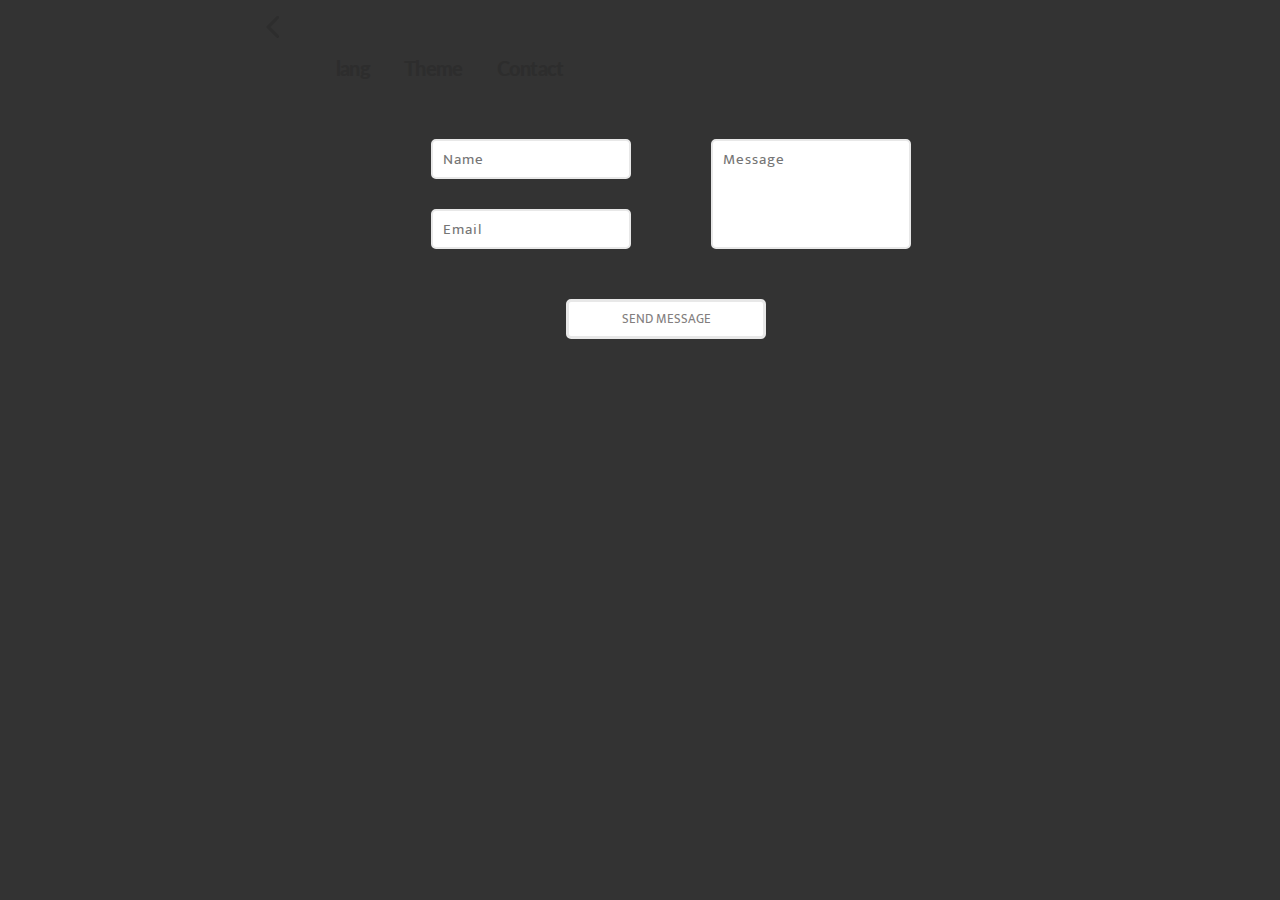
<file: contact.html>
<!DOCTYPE html>
<html lang="en">
  <head>
    <meta charset="UTF-8" />
    <meta http-equiv="X-UA-Compatible" content="IE=edge" />
    <meta name="viewport" content="width=device-width, initial-scale=1.0" />
    <title>Document</title>
    <link rel="stylesheet" href="./styles/settings.css" />
    <link rel="stylesheet" href="./styles/index.css" />
  </head>
  <body>
    <div class="container">
      <a href="./profile.html" style="margin-top: 35px">
        <img
          src="./images/icons/arrow_left_normal.svg"
          style="margin-top: 15px"
        />
      </a>

      <section>
        <div class="settings-item">
          <nav>
            <ul class="topmenu">
              <li>
                <a href="" class="down">lang</a>
                <ul class="submenu">
                  <li><a class="subm-i-1" href="">Eng</a></li>
                  <li><a href="">Ru</a></li>
                  <li><a href="">Ukr</a></li>
                </ul>
              </li>
              <li>
                <a href="" class="down">Theme</a>
                <ul class="submenu">
                  <li><a class="subm-i-1" href="">light</a></li>
                  <li><a href="">dark</a></li>
                  <li><a href="">dark-blue</a></li>
                </ul>
              </li>
              <!-- <li><a href="./security.html">Security</a></li> -->
              <li><a href="">Contact</a></li>
            </ul>
          </nav>
        </div>
      </section>

      <section class="">
        <div style="display: flex; margin-left: 85px">
          <div style="display: flex; flex-direction: column">
            <input
              type="text"
              class="first-constact-input"
              placeholder="Name"
            />
            <input
              type="email"
              class="second-constact-input"
              placeholder="Email"
            />
          </div>
          <input
            type="text"
            class="third-constact-input"
            placeholder="Message"
          />
        </div>

        <input
          type="submit"
          class="fourth-contact-input"
          value="send message"
        />
        <!-- <input class="i-3" type="submit" value="send message"> -->
      </section>
<!-- wgeeeeeeeeeeeeeeeeeeeeeeeeeeeeeeeeeeeeeeeeeeeeeeeeeeeeeeeeeeg -->
    </div>
  </body>
</html>
</file>
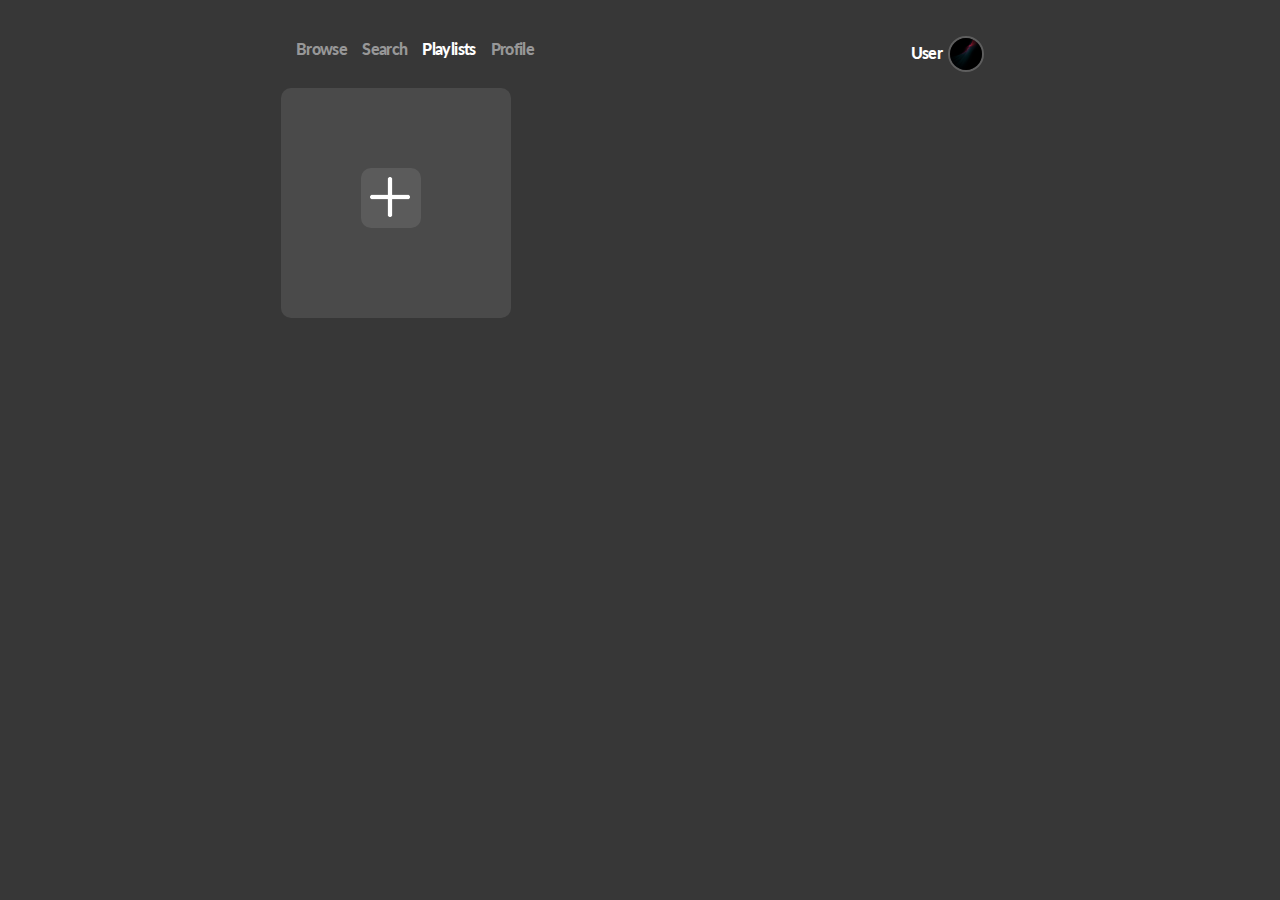
<file: playlists.html>
<!DOCTYPE html>
<html lang="en">
  <head>
    <meta charset="UTF-8" />
    <meta http-equiv="X-UA-Compatible" content="IE=edge" />
    <meta name="viewport" content="width=device-width, initial-scale=1.0" />
    <title>Audio Catalog</title>

    <link rel="preconnect" href="https://fonts.gstatic.com" />
    <link
      href="https://fonts.googleapis.com/css2?family=Lato:wght@700;900&display=swap"
      rel="stylesheet"
    />

    <link rel="stylesheet" href="styles/normalize.css" />
    <link rel="stylesheet" href="styles/index.css" />
    <link rel="stylesheet" href="./styles/browse.css">
    <link rel="stylesheet" href="./styles/profile-dark.css">
    <link rel="stylesheet" href="styles/navbar-dark.css" />  
    <link rel="stylesheet" href="./styles/playlists-dark.css">
  </head>
  <body>
    <div class="container">
      <div class="dimmer"></div>
      <nav class="navigation">

        <button type="button" class="nav__toggler" id="navToggler">
          <img src="images/icons/nav_menu_white.png" alt="Open nav menu" class="button-menu-img" />
        </button>

        <ul class="menu">
          <li class="menu-item" >
            <a href="./index.html" class="menu-item_link">Browse</a>
          </li>
          <li class="menu-item">
            <a href="./Search.html" class="menu-item_link">Search</a>
          </li>
          <!-- <li class="menu-item">
            <a href="#" class="menu-item_link">Library</a>
          </li> -->
          <li class="menu-item">
            <a href="./playlists.html" class="menu-item_link-1">Playlists</a>
          </li>
          <li class="menu-item">
            <a href="./profile.html" class="menu-item_link">Profile</a>
          </li>
           

          <div id="logo-box"></div>
        </ul>
      </nav>

    
<main class="main">
<div class="block-section">
  


    <div class="add-block">
         <div class="add-button">
              <img src="./images/icons/plus-white.png" class="white-plus" alt="">
         </div>

         <div class="creating-part">
                 <button class="back-button">
                     <img src="./images/icons/arrow_left_disabled.svg" alt="">
                 </button>
                 <input type="text" class="playlist-name-block" placeholder="Name">
                 <!-- <input type="file" class="playlist-img-block"> -->
                 <button class="create-block-button">
                    Create playlist
                </button>
         </div>
    </div>

    <div class="playlist-content">
        <button class="playlist-content-back-button">
            <img src="./images/icons/arrow_left_disabled.svg" style="height: 15px;" alt="">
        </button>

        <div class="playlist-content-markup">
            <p class="playlist-content-markup-text">#</p>
             <p class="playlist-content-markup-text">TITLE</p>
             <p class="playlist-content-markup-text" style="margin-left: 450px;">ALBUM</p>
             <p class="playlist-content-markup-text" style="margin-left: 100px;">TIME</p>
        </div>
  <div class="playlist-content-markup-song-box">
    <div class="playlist-content-markup-song">
        <div class="new_playlists_block_bg"></div>
        <p class="playlist-content-markup-song-number">1</p>
<img src="./images/rock-block.jpg" class="playlist-content-markup-song-img" alt="">
<p class="playlist-content-markup-song-name">Name</p>
<p class="playlist-content-markup-song-playes-times">ROCK</p>
<p class="playlist-content-markup-song-time">3 : 43</p>
    </div>

    <div class="playlist-content-markup-song">
        <div class="new_playlists_block_bg"></div>
        <p class="playlist-content-markup-song-number">2</p>
<img src="./images/dark.jpg" class="playlist-content-markup-song-img" alt="">
<p class="playlist-content-markup-song-name">Name</p>
<p class="playlist-content-markup-song-playes-times">JAZZ </p>
<p class="playlist-content-markup-song-time">5 : 27</p>
    </div>
  </div>
    </div>
</div>
</main>

    <script src="scripts/index.js"></script>
    <script src="scripts/navbar.js"></script>
    <script src="./scripts/lang&theme.js"></script>
    <script src="./scripts/playlists.js"></script>
    <!-- <script src="./scripts/profile.js"></script> -->
  </body>
</html>
</file>
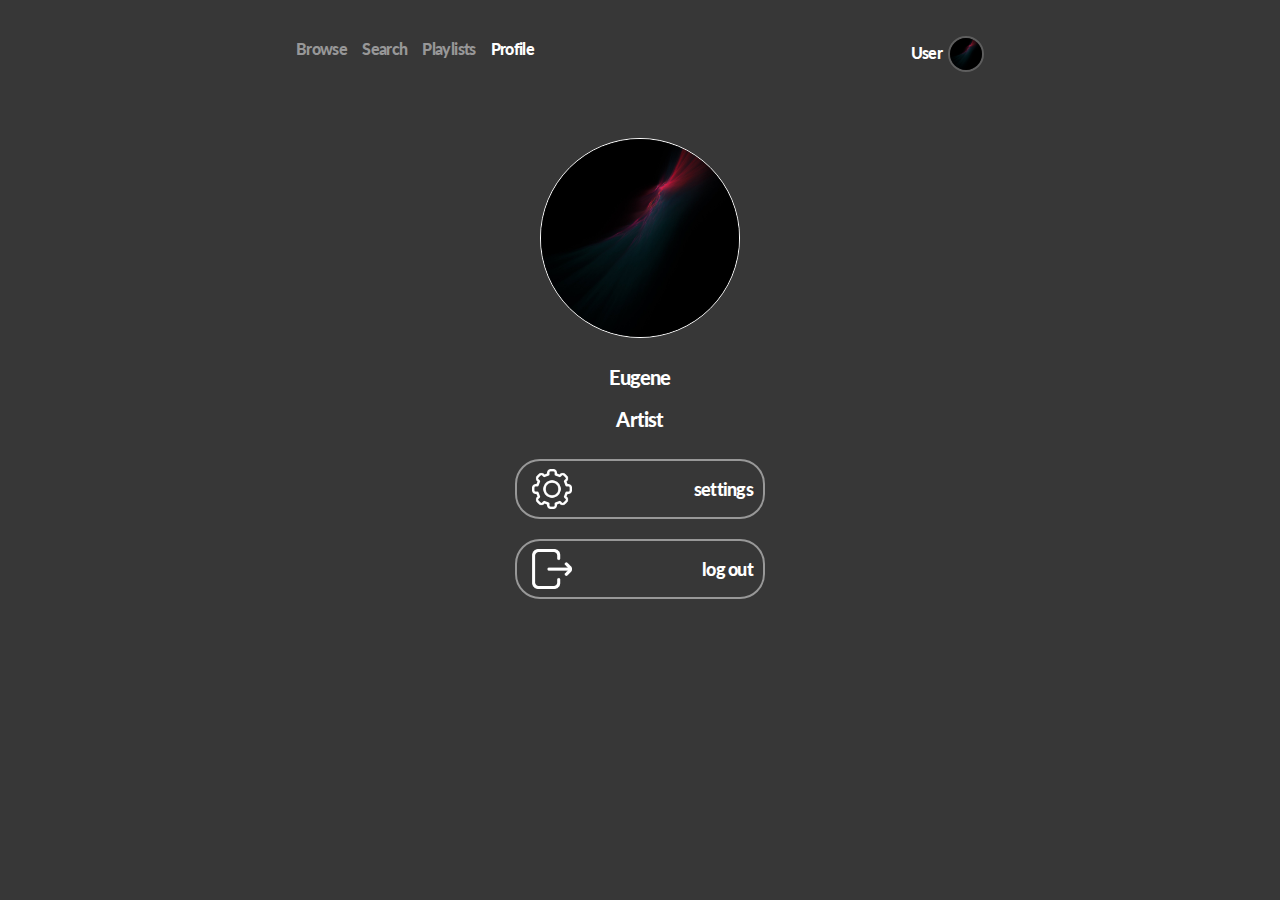
<file: profile.html>
<!DOCTYPE html>
<html lang="en">
  <head>
    <meta charset="UTF-8" />
    <meta http-equiv="X-UA-Compatible" content="IE=edge" />
    <meta name="viewport" content="width=device-width, initial-scale=1.0" />
    <title>Audio Catalog</title>

    <link rel="preconnect" href="https://fonts.gstatic.com" />
    <link
      href="https://fonts.googleapis.com/css2?family=Lato:wght@700;900&display=swap"
      rel="stylesheet"
    />

    <link rel="stylesheet" href="styles/normalize.css" />
    <link rel="stylesheet" href="styles/index.css" />
    <link rel="stylesheet" href="./styles/browse.css">
    <link rel="stylesheet" href="./styles/profile-dark.css">
    <link rel="stylesheet" href="styles/navbar-dark.css" />  
  </head>
  <body>
    <div class="container">
      <div class="dimmer"></div>
      <nav class="navigation">

        <button type="button" class="nav__toggler" id="navToggler">
          <img src="images/icons/nav_menu_white.png" alt="Open nav menu" class="button-menu-img" />
        </button>

        <ul class="menu">
          <li class="menu-item" >
            <a href="./index.html" class="menu-item_link">Browse</a>
          </li>
          <li class="menu-item">
            <a href="./Search.html" class="menu-item_link">Search</a>
          </li>
          <!-- <li class="menu-item">
            <a href="#" class="menu-item_link">Library</a>
          </li> -->
          <li class="menu-item">
            <a href="./playlists.html" class="menu-item_link">Playlists</a>
          </li>
          <li class="menu-item">
            <a href="./profile.html" class="menu-item_link-1">Profile</a>
          </li>
           

          <div id="logo-box"></div>
        </ul>
      </nav>

      <section id="user-data">
          <img src="./images/dark.jpg" alt="" class="user_img_p">

          <h5 class="user-name_p">Eugene</h5>

          <h5 class="user-status_p">Artist</h5>


          <a href="./settings.html" class="settings-box" style="display: flex;margin-top: 20px; text-decoration: none; width: 250px; height: 60px; margin-left: auto; margin-right: auto; align-items: center;
               border: 2px solid #989898; border-radius: 25px;"> 
            <img src="./images/icons/settings_white.png" alt="" width="40px" height="40px" style="margin-left: 15px
            ;">
            <h5 class="settings-text-of-box">settings</h5>
          </a>
          <!-- <a href="#" class="settings-box" style="display: flex;margin-top: 20px; text-decoration: none; width: 250px; height: 50px; margin-left: auto; margin-right: auto; align-items: center;
          border: 2px solid #E6EFFB; border-radius: 25px;"> 
           <img src="./images/icons/settings.png" alt="" width="40px" height="40px" style="margin-left: 10px
           ;">
           <h5 style="
   margin: auto 10px auto auto;
   font-family: Lato;
   font-style: normal;
   font-weight: 900;
   font-size: 18px;
   /* line-height: 50px; */
   letter-spacing: -0.04em;
   /* margin-right: 6px; */
   color: #2D2D2D;
   margin-bottom: 10px;">settings</h5>
         </a> -->
         <a href="#" class="settings-box" style="display: flex;margin-top: 20px; text-decoration: none; width: 250px; height: 60px; margin-left: auto; margin-right: auto; align-items: center;
         border: 2px solid #989898; border-radius: 25px;"> 
          <img src="./images/icons/exit_white.png" alt="" width="40px" height="40px" style="margin-left: 15px
          ;">
          <h5 class="settings-text-of-box">log         out</h5>
        </a>
          </section>
      </section>
</div>
    <script src="scripts/index.js"></script>
    <script src="scripts/navbar.js"></script>
    <script src="./scripts/lang&theme.js"></script>
    <!-- <script src="./scripts/profile.js"></script> -->
  </body>
</html>
</file>
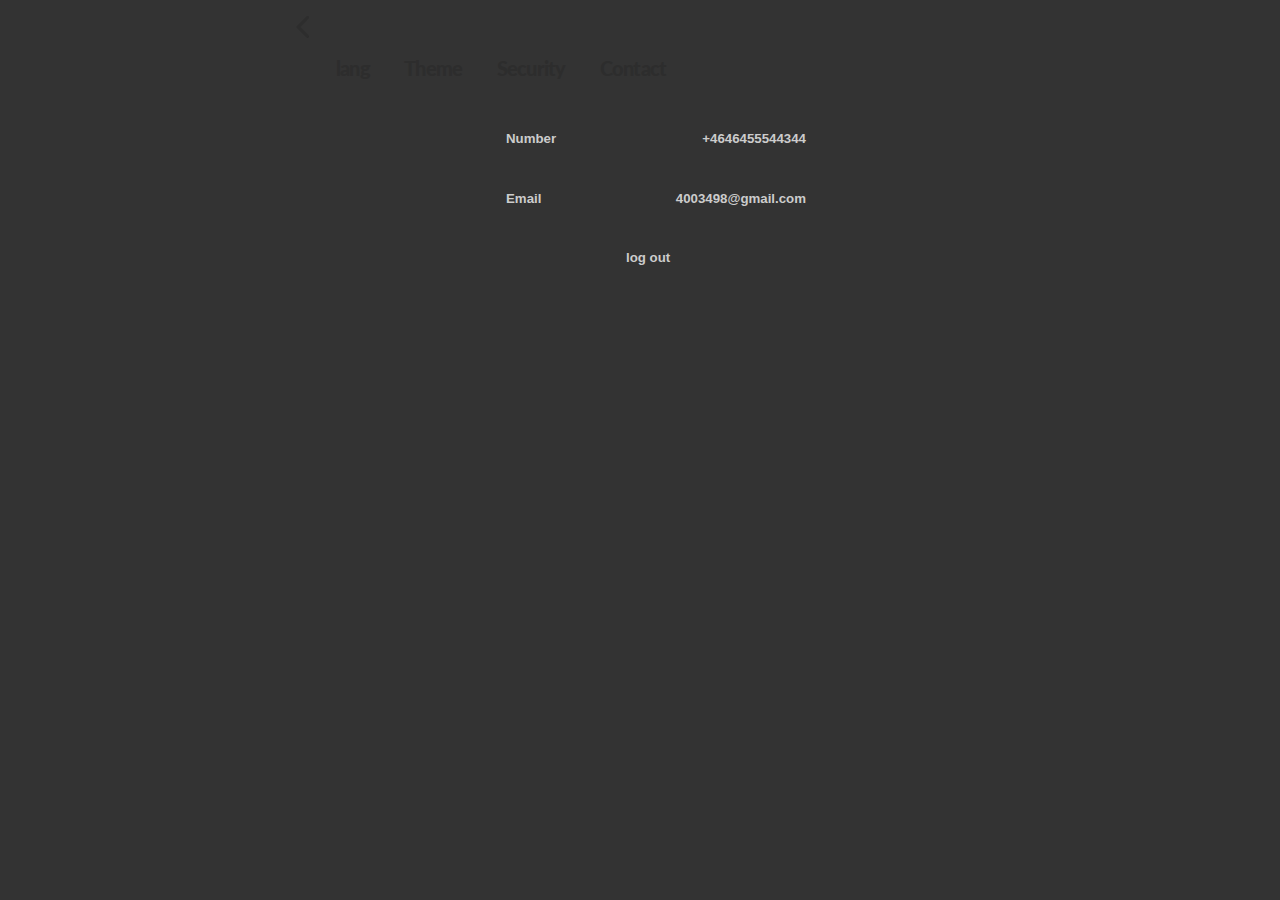
<file: security.html>
<!DOCTYPE html>
<html lang="en">
<head>
    <meta charset="UTF-8">
    <meta http-equiv="X-UA-Compatible" content="IE=edge">
    <meta name="viewport" content="width=device-width, initial-scale=1.0">
    <title>Document</title>
    <link rel="stylesheet" href="./styles/settings.css">
    <link rel="stylesheet" href="./styles/index.css">
</head>
<body>
    <div class="container">
         <a href="./profile.html" style="margin-top: 35px;">
         <img src="./images/icons/arrow_left_normal.svg" style="margin-top: 15px
         ; margin-left: 30px;"  >
        </a>

        <section>
          <div class="settings-item">
            <nav>
                <ul class="topmenu">
                  <li><a href="" class="down">lang</a>
                    <ul class="submenu">
                      <li><a class="subm-i-1" href="">Eng</a></li>
                      <li><a href="">Ru</a></li>
                      <li><a href="">Ukr</a></li>
                    </ul>
                  </li>
                  <li><a href="" class="down">Theme</a>
                    <ul class="submenu">
                      <li><a class="subm-i-1" href="">light</a></li>
                      <li><a href="">dark</a></li>
                      <li><a href="">dark-blue</a></li>
                    </ul>
                  </li>
                  <li><a href="./security.html">Security</a></li>
                  <li><a href="./contact.html">Contact</a></li>
                </ul>
              </nav>
          </div>
        </section>

        <section>
           <div style="margin-left:200px;">
            <ul>
                <li class="" style="list-style: none; display: flex; max-width: 300px;">
                    <h5>Number</h5>
                    <h5 style="margin-left: auto;">+4646455544344</h5>
                </li>
                <li class="" style="list-style: none; display: flex; max-width: 300px;">
                    <h5>Email</h5>
                    <h5 style="margin-left: auto;">4003498@gmail.com</h5>
                </li>
                <li id="last-sec-item" style="list-style: none; display: flex; max-width: 300px; margin-left: 120px;">
                    <h5 class="last-sec-item-text">log out</h5>
                    <h5 style="margin-left: auto;">
                </li>
            </ul>
           </div>
        </section>
    </div>
</body>
</html>
</file>
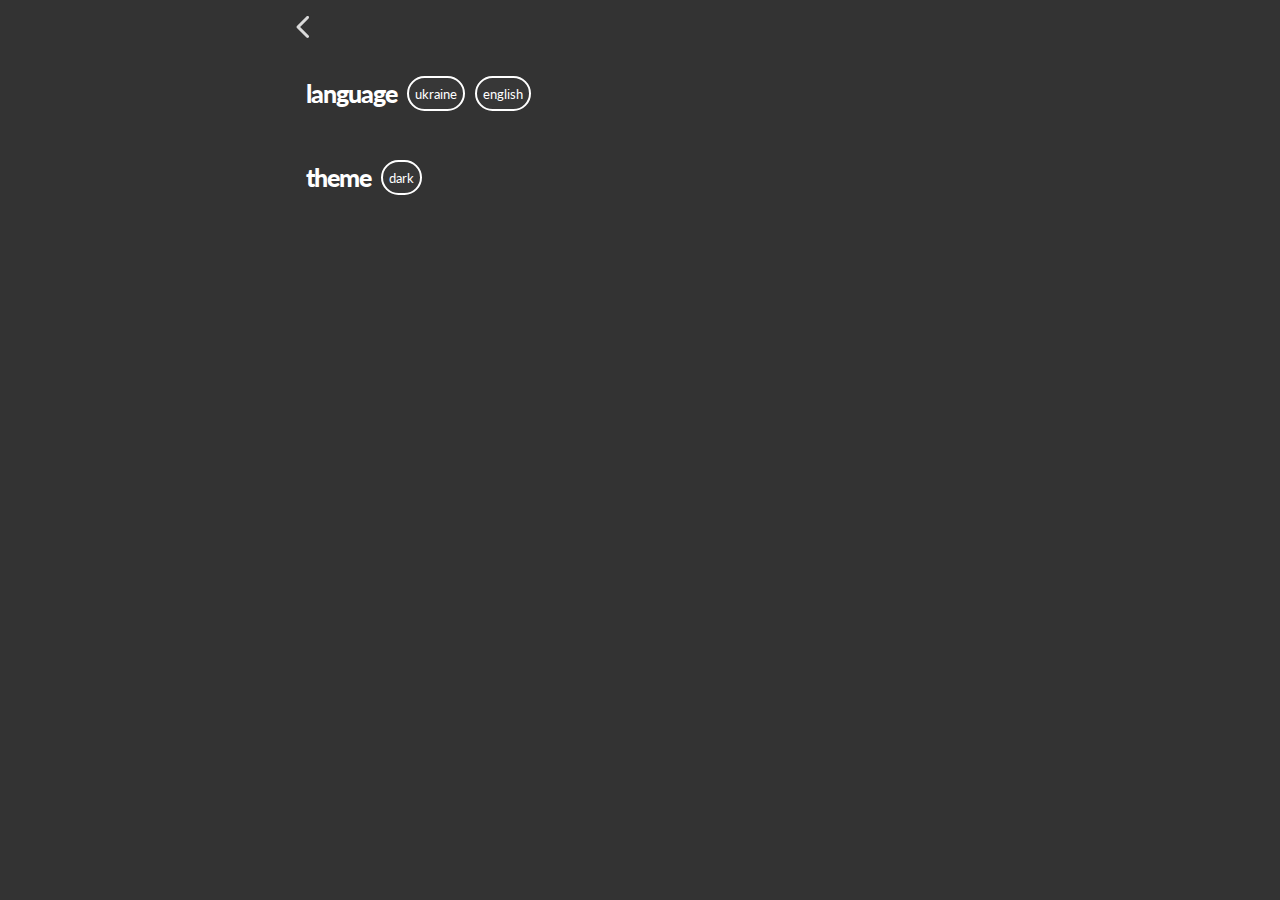
<file: settings.html>
<!DOCTYPE html>
<html lang="en">
<head>
    <meta charset="UTF-8">
    <meta http-equiv="X-UA-Compatible" content="IE=edge">
    <meta name="viewport" content="width=device-width, initial-scale=1.0">
    <title>Document</title>
    <link rel="stylesheet" href="./styles/settings-dark.css">
    <link rel="stylesheet" href="./styles/index.css">
</head>
<body>
    <div class="container">
         <a href="./profile.html" style="margin-top: 35px;">
         <img src="./images/icons/arrow_left_disabled.svg" style="margin-top: 15px
         ; margin-left: 30px;" >
        </a>

        <section style="position: relative;">
          <div class="settings-item">
<ul class="menu-of-set-items">
  <li class="set-item-name">
    <p class="set-item-name-text">
      language
    </p>
    <button id="set-item-button-ukr"> 
      ukraine
    </button>
    <button id="set-item-button-eng">
      english
    </button>
  </li>
  <li class="set-item-name"><p id="set-item-name-text-2">theme
  </p>    <button class="set-item-button" id="set-item-button-dark">
      dark
    </button>
  </li>
</ul>
          </div>
        </section>
    </div>
    <script src="./scripts/lang&theme.js" type="module"></script>
</body>
</html>
</file>
<file: styles/settings.css>
@import url("https://fonts.googleapis.com/css?family=Kaushan+Script|Libre+Baskerville");
@import url("https://fonts.googleapis.com/css2?family=Mukta&display=swap");
body {
  margin: 0;
  /* background-image: url(https://html5book.ru/wp-content/uploads/2017/03/dulcineia-dias-195000.jpg); */
  /* background-position: center center; */
  /* background-repeat: no-repeat; */
  /* background-size: cover; */
  /* height: 100vh; */
  position: relative;
}
/* body:before {
  content: "";
  position: absolute;
  left: 0;
  bottom: 0;
  height: 100%;
  width: 100%;
  background: linear-gradient(45deg, rgba(0,0,0,0), rgba(255,255,255,.8));
} */
/* nav {
  text-align: center;
  padding: 40px 0 0;
  /* display: flex; */
/* flex-direction: column; */
/* } */
*/ nav ul {
  list-style: none;
  margin: 0;
  padding: 0;
  /* display: flex; */
  /* flex-direction: column; */
}
nav a {
  text-decoration: none;
  display: block;
  color: #222;
}
.topmenu > li {
  display: inline-block;
  position: relative;
  margin-left: 30px;
}
.topmenu > li > a {
  font-family: Lato;
  font-style: normal;
  font-weight: 900;
  font-size: 20px;
  line-height: 19px;
  letter-spacing: -0.04em;
  /* margin-right: 6px; */
  color: #2d2d2d;
  margin-bottom: 15px;
}
/* .topmenu > li > a:before {
  content: "";
  position: absolute;
  z-index: 5;
  left: 50%;
  top: 100%;
  width: 10px;
  height: 10px;
  background: white;
  border-radius: 50%;
  transform: translate(-50%, 20px);
  opacity: 0;
  transition: .3s;
} */
.topmenu li:hover a:before {
  transform: translate(-50%, 0);
  opacity: 1;
}
.submenu {
  position: absolute;
  z-index: 4;
  left: 50%;
  top: 100%;
  width: 150px;
  padding: 15px 0 15px;
  margin-top: 5px;
  background: white;
  border-radius: 5px;
  box-shadow: 0 0 30px rgba(0, 0, 0, 0.2);
  box-sizing: border-box;
  visibility: hidden;
  opacity: 0;
  transform: translate(-50%, 20px);
  transition: 0.3s;
}
.topmenu > li:hover .submenu {
  visibility: visible;
  opacity: 1;
  transform: translate(-50%, 0);
}
.submenu a {
  font-family: "Lato", serif;
  font-size: 11px;
  letter-spacing: 1px;
  padding: 5px 10px;
  transition: 0.3s linear;
}
.submenu a:hover {
  background: #e8e8e8;
}

.subm-i-1 {
  background: grey;
}

/* #last-sec-item{
    border: 2px solid #e8e8e8;
    height: 20px;
    width: 60px;
    border-radius: 25px;
}  */

.last-sec-item-text {
  transition: all 0.2s linear;
}
.last-sec-item-text:hover {
  cursor: pointer;
}
/* @media (max-width: 708px) { */
.first-constact-input {
  margin: 30px 0 0 80px;
  height: 40px;
  border: 2px solid #e8e8e8;
  border-radius: 5px;
  padding-left: 10px;
  width: 200px;
  font-family: "Mukta", sans-serif;
  font-size: 15px;
  letter-spacing: 1px;
}

.second-constact-input {
  margin: 30px 0 0 80px;
  height: 40px;
  border: 2px solid #e8e8e8;
  border-radius: 5px;
  padding-left: 10px;
  width: 200px;
  font-family: "Mukta", sans-serif;
  font-size: 15px;
  letter-spacing: 1px;
}

.third-constact-input {
  margin: 30px 0 0 80px;
  height: 110px;
  border: 2px solid #e8e8e8;
  border-radius: 5px;
  padding-left: 10px;
  padding-bottom: 70px;
  width: 200px;
  font-family: "Mukta", sans-serif;
  font-size: 15px;
  letter-spacing: 1px;
}

/* .fourth-contact-input{
    height: 67px;
    width: 242px;
    background-color: #fed136;
    font-size: 18px;
    color: rgb(255, 255, 255);
    font-family: "Monserrat", sans-serif;
    font-weight: bold;
    text-transform: uppercase;
    line-height: 1.2;
    display: block;
    padding: 10px;
     font-weight: 500;
} */

.fourth-contact-input {
  margin-top: 50px;
  margin-left: 300px;
  /* margin-right: auto; */
  font-family: "Mukta", sans-serif;
  height: 40px;
  width: 200px;
  background-color: #ffffff;
  border: 3px #e8e8e8 solid;
  border-radius: 5px;
  /* font-weight: bold; */
  text-transform: uppercase;
  color: #837e7e;
  /* text-shadow: black 0px 0px 0px; */
}
</file>
<file: styles/index.css>
/* --------------------------------------------------Fonts---------------------------------------------------- */

@import url("https://fonts.googleapis.com/css2?family=Lato:wght@900&display=swap");

/* --------------------------------------------------End Fonts------------------------------------------------ */

*,
*::before,
*::after {
  box-sizing: border-box;
}

html {
  --color-dark: #2d2d2d;
  --color-secondary: #7c8db5;
  --color-accent: #f8991c;
  --color-border: #e6effb;
  --color-disabled: #dadada;

  font-family: sans-serif;
  color: var(--color-dark);
}

.container {
  max-width: 768px;
  width: 100%;
  margin: 0 auto;
  padding-left: 10px;
  padding-right: 10px;
}

html {
  scrollbar-width: normal;
  border-radius: 10px;
  scrollbar-color: #777 #555;
}

html::-webkit-scrollbar {
  width: 13px;
}

html::-webkit-scrollbar-thumb {
  border-radius: 10px;
  background-color: #7775;
}

html::-webkit-scrollbar-thumb:hover {
  background-color: #777;
}

html::-webkit-scrollbar-track {
  background-color: #5555;
}

html::-webkit-scrollbar-track:hover {
  background-color: #555;
}

body {
  background-color: #333;
  color: #CCC;
}

/* --------------------------------------------------Header---------------------------------------------------- */

/* .header{
  background-color: #efefef;
} */

/* --------------------------------------------------End Header------------------------------------------------ */

/* ------------------------------------------------------Player---------------------------------------------------- */

.footer{
  /* height: 30px; */
  /* margin-bottom: 15px; */
}

.payer-section{
  position: absolute;
  top: 3%;
  left: 30.5%;
  height: 60px;
  width: 39%;
  margin-bottom: 15px;
background-color: #fff;
border-radius: 10px;
z-index: 9283;
display: flex;
justify-content: center;
}

input[type='range'] {
  /* border: #2d2d2d 3px solid; */
  /* overflow: hidden; */
  /* width: 80px;   */
  /* height: 20px; */
  /* -webkit-appearance: none; */
  /* background-color: #ffffff; */
}


input[type='range']::-webkit-slider-thumb {
  /* width: 10px; */
  /* -webkit-appearance: none; */
  /* height: 1%; */
  /* cursor: ew-resize; */
  background: #bb1919;
  background-color: #bb1919;
  /* box-shadow: -80px 0 0 80px #43e5f7; */
}


/* --------------------------------------------------End Player------------------------------------------------ */
</file>
<file: styles/browse.css>
/* --------------------------------------------------Releases-------------------------------------------------- */

#Titile-Realeases-divider {
  display: flex;
}

.section__title_section__title_playlists {
  margin-left: 15px;
}

.NewReleasesIco {
  /* margin-top: 5px; */
  margin-left: 10px;
}

.release {
  background: #ffffff;
  /* Light */

  border: 1px solid #e6effb;
  box-sizing: border-box;
  border-radius: 10px;
  list-style: none;
  width: 163px;
  display: flex;
  flex-direction: column;
  transition: all 0.2s linear;
  position: relative;
}

.release:hover {
  box-shadow: 0 3px 3px rgba(0, 0, 0, 0.25), 0 3px 3px rgba(0, 0, 0, 0.22);
  /* background:  #e2dddd */
}

.release:hover .releasesItemButtonElem {
  display: block;
  animation-name: play-button;
  animation-duration: 0.5s;
  /* box-shadow: 0 3px 3px rgba(0,0,0,0.25), 0 3px 3px rgba(0,0,0,0.22);  */
  /* background:  #e2dddd */
}
@keyframes play-button {
  0% {
    top: 60%;
    opacity: 0%;
    /* transform: rotate(180deg); */
    box-shadow: 0 3px 3px rgba(0, 0, 0, 0.25), 0 3px 3px rgba(0, 0, 0, 0.22);
    right: 1px;
  }

  59% {
  }

  100% {
    top: 49%;
    opacity: 100%;
  }
}

.releasesItemButtonElemImg {
  animation-name: releasesItemButtonElemImg-animation;
}
.release:hover .releasesItemButtonElem .releasesItemButtonElemImg {
  /* margin-bottom: 10px; */
  /* @keyframes releasesItemButtonElemImg-animation {
      0%, 20%, 60%, 100% {
        transform: translateY(-10%);
        /* transform: translateY(0); */
  /* }  */

  /* } */
  animation: releasesItemButtonElemImg-animation 5s;
}

/* releasesItemButtonElem */
/* @media only screen and (min-width: 320px) and (max-width: 384px) { */
.relases {
  box-sizing: border-box;
  height: 100%;
  object-fit: cover;
  object-position: center;
  object-position: center;
}
.RelaseImg {
  border: 1px solid #fff;
  border-radius: 25px;
  margin-left: 5px;
  margin-top: 10px;

  /* width: 100%; */
}

.ReleaseNameSong {
  font-family: Lato;
  font-style: normal;
  font-weight: bold;
  font-size: 15px;
  line-height: 18px;
  /* identical to box height */

  letter-spacing: -0.02em;

  /* Text */

  color: #2d2d2d;
  margin-left: 10px;
}

.ReleaseArtistName {
  text-decoration: none;
  font-family: Lato;
  font-style: normal;
  font-weight: 900;
  font-size: 12px;
  line-height: 14px;
  letter-spacing: -0.02em;
  margin-left: 10px;
  margin-bottom: 10px;

  /* Dark */

  color: #7c8db5;
  transition: all 0.2s linear;
}

.ReleaseArtistName:hover {
  color: darkblue;
}

.releasesItemElemButton {
  position: absolute;
  top: 50px;
  height: 50px;
  width: 50px;
  display: block;
  background-image: url("../images/icons/play-button.png");
  background-color: #fff;
  z-index: 5;
}

#featuredPlaylists {
  list-style: none;
  display: grid;
  max-width: 758;
  grid-template-columns: repeat(4, 1fr);
  border-radius: 25px;
  margin: 0 auto;
  padding: 0;
  column-gap: 30px;
  row-gap: 18px;
}

.releasesItemButtonElem {
  display: none;
  /* background-image: url(../images/icons/play-button.png); */
  height: 50px;
  width: 50px;
  position: absolute;
  top: 49%;
  left: 63%;
  z-index: 5;
  border: 0px solid red;
  border-radius: 50px;
  background-color: white;
}

/* --------------------------------------------------End Releases---------------------------------------------- */
/* --------------------------------------------------Playlists------------------------------------------------- */
.PlaylistsLoaded {
  margin-top: 22px;
  /* background: #FFFFFF;
  /* Light */
  /*  
  border: 1px solid #E6EFFB;
  box-sizing: border-box;
  border-radius: 10px;
    box-shadow: 0px 4px 64px rgba(0, 0, 0, 0.05); */
  /* max-width: 768px; */
  /* margin-left: 25px; */
  /* Light */
}

#PlaylistsLoaded-divider {
  display: flex;
}

.playlistsLoadedIco {
  margin-left: 10px;
  margin-right: 15px;
}

.playlistsLoaded_section__title_playlists {
  margin-left: 15px;
}

.playlistsLoadedElem {
  max-width: 758px;
  border: 1px solid #e6effb;
  list-style: none;
  display: flex;
  align-items: center;
  margin-bottom: 12px;
  box-sizing: border-box;
  border-radius: 10px;
  transition: all 0.2s linear;
}

.playlistsLoadedElem:hover {
  box-shadow: 0 3px 3px rgba(0, 0, 0, 0.25), 0 3px 3px rgba(0, 0, 0, 0.22);
}

.playlistsLoadedElemImg {
  border-radius: 5px;
}

.playlistsLoadedElemDivider {
  /* max-height: 40px; */
  /* margin-bottom: 60px;
    max-height: 20px; */
  margin-left: 10px;
  /* margin-left: 400px; */
}

.playlistsLoadedElemDividerName {
  margin: 0 0 12px 0;
  font-family: Lato;
  font-style: normal;
  font-weight: bold;
  font-size: 16px;
  line-height: 19px;
  letter-spacing: -0.04em;

  /* Text */

  color: #2d2d2d;
}

.playlistsLoadedElemDividerDescript:hover {
  cursor: default;
}

.playlistsLoadedElemDividerDescript {
  margin: 0 auto;
  font-family: Lato;
  font-style: normal;
  font-weight: 900;
  font-size: 14px;
  line-height: 17px;
  /* identical to box height */

  letter-spacing: -0.04em;
  transition: all 0.2s linear;

  /* Dark */

  color: #7c8db5;
}

.playlistsLoadedElemTotal {
  margin: 0;
  padding: 0;
  font-family: Lato;
  font-style: normal;
  font-weight: 900;
  font-size: 14px;
  line-height: 17px;
  /* identical to box height */

  text-align: right;
  letter-spacing: -0.04em;

  color: #2d2d2d;
  margin-left: auto;
  margin-right: 15px;
}
.playlists {
  margin: 0;
  padding: 0;
}
/* --------------------------------------------------End Playlists--------------------------------------------- */

/* --------------------------------------------------Media----------------------------------------------------- */
@media (max-width: 708px) {
  #Titile-Realeases-divider {
  }
  #featuredPlaylists.releases {
    grid-template-columns: repeat(3, 1fr);
  }
}
.release {
}
/* .release_name,
  .releas_artist {
  } */

/* @media screen and ()and() {
  
} */

/* ///////////////////////mobile/////////////////////// */
@media (max-width: 540px) {
  #featuredPlaylists.releases {
    grid-template-columns: repeat(2, 1fr);
  }
}
.playlistsLoadedElemDividerDescript {
  max-width: 210px;
}
.nav__toggler {
  display: none;
}
@media (max-width: 540px) {
  .navigation {
    margin: 0;
    padding: 0;
    position: relative;
    display: flex;
    justify-content: flex-end;
  }

  .nav__toggler {
    margin-right: 10px;
    display: block;
    border: none;
    background: none;
    cursor: pointer;
    margin-left: auto;
  }

  .menu-item_link:not(:last-child) {
    margin-right: 0;
    margin-bottom: 22px;
  }
  .menu_open {
    position: absolute;
    transition: all 0.2s linear;
    z-index: 3;
    top: 7%;
    right: 13%;
    background-color: #fff;
    /* height: 250px; */
    /* width: 150px; */
    border-radius: 15px;
    display: flex;
    flex-direction: column;

    padding-right: 10px;
    padding-left: 25px;
    /* background-color: red; */
  }

  .dimmer {
    position: fixed;
    top: 0;
    bottom: 0;
    left: 0;
    right: 0;
    background-color: rgb(45, 45, 45, 0.35);
  }
  .dimmer_active {
    display: block;
    transition: all 0.5s linear;
  }
}
</file>
<file: styles/profile-dark.css>
body{
    background-color: #373737;
}


/* .container {
  background-image: url(../images/icons/png-transparent-round-gray-gears-wheel-emblem-symbol-circle-font-settings-emblem-ipad-ios-8.png);
  background-position: center;

  background-repeat: no-repeat;
} */
#user-data {
    display: flex;
    justify-content: center;
    flex-direction: column;
  }
  
  .user_img_p {
    margin-left: auto;
    margin-right: auto;
    margin-top: 50px;
    width: 200px;
    height: 200px;
    /* max-width: 400px; */
    /* max-height: 400px; */
    border: 1px solid white;
    border-radius: 50%;
  }
  
  .user-name_p {
    margin-left: auto;
    margin-right: auto;
    margin-top: 30px;
    font-family: Lato;
    font-style: normal;
    font-weight: 900;
    font-size: 20px;
    line-height: 19px;
    letter-spacing: -0.04em;
    /* margin-right: 6px; */
    color: white;
    margin-bottom: 10px;
  }
  
  .user-status_p {
    margin-left: auto;
    margin-right: auto;
    margin-top: 13px;
    font-family: Lato;
    font-style: normal;
    font-weight: 900;
    font-size: 20px;
    line-height: 19px;
    letter-spacing: -0.04em;
    /* margin-right: 6px; */
    color: white;
    margin-bottom: 10px;
  }
  
  .settings-box {
    transition: all 0.2s linear;
  }
  
  .settings-box:hover {
    box-shadow: 0 3px 3px rgba(0, 0, 0, 0.25), 0 3px 3px rgba(0, 0, 0, 0.22);
    /* border-color: darkblue; */
  }
   
  .settings-text-of-box{
    margin: auto 10px auto auto;
    font-family: Lato;
    font-style: normal;
    font-weight: 900;
    font-size: 18px;
    /* line-height: 50px; */
    letter-spacing: -0.04em;
    /* margin-right: 6px; */
    color: white;
  }
</file>
<file: styles/navbar-dark.css>
/* .nav {
  padding: 28px 0;

} */

.nav__toggler {
    display: none;
  }
  
  /* .nav__toggler {
      display: none;
      border: none;
      background: none;
      cursor: pointer;
    } */
  
  .nav__menu_open {
    display: flex;
    flex-direction: column;
    position: absolute;
    right: 0;
    top: 100%;
    padding: 11px 37px;
    border: 1px solid var(--color-border);
    border-radius: 10px;
    background-color: #fff;
  }
  
  .navigation {
    /* position: fixed; */
    /* display: flex; */
    /* justify-content: space-between; */
    max-width: 758px;
    margin-bottom: 15px;
  }
  
  .menu {
    display: flex;
    justify-content: space-between;
    /* max-width: 350px; */
    transition: all 0.2s linear;
    align-items: center;
    padding-left: 30px;
    padding-right: 30px;
  }
  
  .container-h {
    margin-left: 25px;
  }
  
  .menu-item {
    list-style: none;
    margin-top: 10px;
    margin-right: 15px;
  }
  
  .menu-item_link-1 {
    /* /font-size: 14px; */
    /* font-family: 'Montserrat', sans-serif; */
    color:  white;
    line-height: 1.2;
    text-decoration: none;
    transition: all 0.2s linear;
    justify-content: space-between;
    align-items: center;
    text-align: center;
    line-height: 1.2;
    font-family: Lato;
    font-style: normal;
    font-weight: 900;
    font-size: 16px;
    line-height: 19px;
    letter-spacing: -0.04em;
  }
  
  .menu-item_link {
    color: #979798;
    line-height: 1.2;
    text-decoration: none;
    transition: all 0.2s linear;
    justify-content: space-between;
    align-items: center;
    text-align: center;
    line-height: 1.2;
    font-family: Lato;
    font-style: normal;
    font-weight: 900;
    font-size: 16px;
    line-height: 19px;
    letter-spacing: -0.04em;
  }
  
  .menu-item_link:hover {
    color: rgb(208, 208, 208);
  }
  
  .nav__toggler {
    display: none;
  }
  
  #logo-box {
    /* margin-bottom: 50px; */
    /* margin-right: 45px; */
    display: flex;
    justify-content: space-between;
    margin-left: auto;
    /* margin-bottom: 50px; */
  }
  
  .UserName {
    font-family: Lato;
    font-style: normal;
    font-weight: 900;
    font-size: 16px;
    line-height: 19px;
    letter-spacing: -0.04em;
    margin-right: 6px;
    color: white;
    margin-bottom: 10px;
  }
  
  .UserImg {
    border: 2px solid #5e5e5e;
    box-sizing: border-box;
    border-radius: 50%;
    margin-top: 20px;
  }
  
  .nav__toggler {
    display: none;
  }
  
  @media (max-width: 680px) {
    #logo-box {
      padding-bottom: 10px;
      margin-right: 0px;
    }
  
    .menu-item_link:last-child {
      margin-bottom: 5px;
    }
  
    .menu {
      display: none;
      transition: all 00.2s linear;
    }
  
    /* .menu-item{
     /* display: none; */
    /* margin-right: 10px; */
    /* }   */
  
    /* .menu-item_open{
     /* display: block; */
    /* }  */
  
    .nav__toggler {
      transition: all 0.2s linear;
      /* background-image: url('../images/icons/nav_menu.svg');. */
    }
  
    .nav__toggler {
      display: block;
      border: none;
      background: none;
      cursor: pointer;
      margin-top: 25px;
      margin-left: auto;
    }
  
    .button-menu-img {
      transition: all 0.2s linear;
    }
  
    .button-menu-img_open {
      transform: rotate(90deg);
      transition: all 0.2s linear;
    }
  
    /* .nav__toggler_open{ */
    /* transition: all 0.2s linear; */
    /* background-image: url('../images/icons/nav_menu.svg'); */
    /* transform: rotate(90deg); */
    /* margin-top: 25px; */
    /* margin-left: 540px; */
    /* margin-right: 50px;     */
    /* } */
  
    .menu_open {
      position: absolute;
      transition: all 0.2s linear;
      z-index: 12;
      top: 7%;
      right: 13%;
      background-color: #373737;
      border: 3px solid #c4c4c4;
      /* height: 250px; */
      /* width: 150px; */
      border-radius: 15px;
      display: flex;
      flex-direction: column;
  
      padding-right: 10px;
      padding-left: 25px;
      /* background-color: red; */
    }
  
    .dimmer {
      position: fixed;
      top: 0;
      bottom: 0;
      left: 0;
      right: 0;
      z-index: 3;
      background-color: rgba(45, 45, 45, 0.35);
      display: none;
      transition: all 0.5s linear;
    }
  
    .dimmer_active {
      display: block;
      transition: all 0.5s linear;
    }
  }
</file>
<file: styles/playlists-dark.css>
/* --------------------------------------------------------------------------------------------   blocks   --------------------------------------------------------------------------------------------  */

.block-section {
  margin-left: 15px;
  display: flex;
  flex-wrap: wrap;
  /* width: 100%; */
  width: 800px;
  /* background-colr: rgb(100, 63, 63); */
  position: relative;
}

.add-block {
  width: 230px;
  height: 230px;
  background-color: rgb(250, 250, 250, 0.1);
  border-radius: 10px;
  position: relative;
  padding-top: 80px;
  padding-left: 80px;
  position: relative;
}

.add-button {
  height: 60px;
  width: 60px;
  /* top: 30%; */
  background-color: rgb(250, 250, 250, 0.1);
  border-radius: 10px;
  padding: 9px;
}

.white-plus {
  height: 40px;
}

.creating-part {
  display: none;
  width: 230px;
  height: 230px;
  background-color: rgb(218, 218, 218);
  border-radius: 10px;
  position: relative;
}

.creating-part_active {
  animation-name: adding;
  animation-duration: 1s;

  width: 230px;
  height: 230px;
  background-color: rgb(156, 156, 156);
  border-radius: 10px;
  position: absolute;
  top: 0%;
  left: 0%;
  padding-top: 5px;
  padding-left: 5px;
}

.back-button {
  height: 50px;
  width: 50px;
  background-color: rgb(000, 000, 000, 0.6);
  border: 0;
  border-radius: 10px;
}

.playlist-name-block {
  height: 40px;
  margin-top: 10px;
  border: 0;
  border-radius: 10px;
  font-family: Lato;
  font-style: normal;
  padding-left: 10px;
  font-weight: 900;
}

.create-block-button {
  height: 35px;
  width: 130px;
  border-radius: 10px;
  border: 0ch;
  margin-top: 80px;
  margin-left: 90px;
}

.playlist-block {
  animation-name: adding;
  animation-duration: 1s;
  width: 230px;
  height: 230px;
  background-color: rgb(156, 156, 156);
  border-radius: 10px;
  margin-right: 20px;
  margin-bottom: 20px;
  background-image: url("../images/dark.jpg");
  background-size: 130%;
 transition: background-size 0.3s ease;
}

.playlist-block:hover {
  /* box-shadow: 0 3px 3px rgba(0, 0, 0, 0.25), 0 3px 3px rgba(0, 0, 0, 0.22); */
  /* background-size: 340px; */
  /* background-position-x: 12px; */
  /* -webkit-transform: scale(1);
    transform: scale(1); */
    background-size: 140%;
}

.playlist-block-title {
    position: relative;
  font-family: Lato;
  font-style: normal;
  padding-left: 10px;
  font-weight: 900;
  padding-top: 0;
  margin-top: 10px;
  font-size: 24px;
  color: white;
  /* background-color: rgb(134, 133, 133); */
  width: 210px;
}
/* --------------------------------------------------------------------------------------------   end blocks   ---------------------------------------------------------------------------------------------  */

/* -----------------------------------------------------------------------------------------   playlist-content   ----------------------------------------------------------------------------------------  */

.playlist-content {
  /* height: 700px;
    width: 100%;
    max-width: 730px;
    background-color: #373737;
    position: absolute;
    border: 2.5px solid #5e5e5e;
    border-radius: 10px; */
  display: none;
  height: 700px;
  width: 100%;
  max-width: 1030px;
  background-color: #373737;
  position: absolute;
  border: 2.5px solid #5e5e5e;
  border-radius: 10px;
  left: 15%;
}

.playlist-content_active {
  /* height: 700px;
      width: 100%;
      max-width: 730px;
      background-color: #373737;
      position: absolute;
      border: 2.5px solid #5e5e5e;
      border-radius: 10px; */
  /* display: none; */
  animation-name: adding;
  animation-duration: 0.5s;
  height: 700px;
  width: 100%;
  max-width: 1030px;
  background-color: #373737;
  position: absolute;
  border: 2.5px solid #5e5e5e;
  border-radius: 10px;
  left: -5%;

}

.playlist-content-back-button {
  animation-name: adding;
  animation-duration: 1s;
  position: relative;
  height: 25px;
  width: 25px;
  background-color: rgb(156, 156, 156);
  border: 0;
  border-radius: 50px;
  margin-top: 10px;
  margin-left: 10px;
}

.playlist_content_playlist_title {
  font-family: Lato;
  font-style: normal;
  padding-left: 180px;
  font-weight: 900;
  padding-top: 0;
  margin-top: 20px;
  font-size: 24px;
  color: white;
}

.playlist_content_playlist_img{
   height: 150px;
   width: 150px;
   border-radius: 10px;
   position: absolute;
   background-size: cover;
   top: 54px;
   left: 2%;
}

.playlist-content-markup{
    display: flex;
    margin-top: 200px;
    background-color: #373737;
    position: absolute;
/* border-bottom:  2.5px solid #5e5e5e; */
}

.playlist-content-markup:after {
    position: absolute;
    content: '';
    border-bottom: 1px solid #d2d7da;
    width: 100%;
    transform: translateX(-50%);
    bottom: -5px;
    left: 52%;
  }

.playlist-content-markup-text{
    position: relative;
    font-family: Lato;
    font-style: normal;
    color: white;
    margin-left: 30px;
}
.playlist-content-markup-song-box{
    position: absolute;
    top: 290px;
    margin-left: 20px;
}

.playlist-content-markup-song{
    margin-top: 15px;
    display: flex;
    transition: all 0.2s linear; 
    position: relative;
    /* background-color: rgb(165, 165, 165); */
}

.playlist-content-markup-song:hover{
    /* background-color: rgb(165, 165, 165); */
}

.playlist-content-markup-song-img{
    height: 50px;
    width: 50px;
    border-radius: 10px;
    position: relative;
    margin-left: 20px;
    /* margin-right: 80px; */
    /* margin-right: 20px; */
}

.playlist-content-markup-song-number{
    font-family: Lato;
    font-style: normal;
    color: white;
    position: absolute;
    left: 1%;
    /* background-color: rgb(165, 165, 165); */
    /* margin-right: 20px; */
}

.playlist-content-markup-song-name{
    font-family: Lato;
    font-style: normal;
    color: white;
    position: absolute;
    left: 120%;
    /* margin-right: 400px; */
}

.playlist-content-markup-song-playes-times{
    font-family: Lato;
    font-style: normal;
    color: white;
    /* background-color: rgb(182, 182, 182); */
    width: 160px;
    position: absolute;
    left: 780%;
    /* margin-right: 105px; */
}


.playlist-content-markup-song-time{
    font-family: Lato;
    font-style: normal;
    color: white;
    width: 39px;
    position: absolute;
    left: 1000%;
}

.playlist_content_playlist_img_hover_box{
    opacity: 0%;
    height: 150px;
   width: 150px;
   border-radius: 10px;
   position: absolute;
   top: 54px;
   left: 2%;
   background-color: rgb(0, 0, 0, 0.2);
   transition: all 0.4s linear;
}

.playlist_content_playlist_img_hover_box:hover{
    opacity: 100%;
/* background-image: url(../images/); */
}

.playlist_content_playlist_img_hover_box_img{
    opacity: 100%;
    height: 50px;
    margin-top: 50px;
    margin-left: 50px;
}

/* .playlist_content_playlist_img:hover ~ .playlist_content_playlist_img_hover_box{
    display: block;
    height: 150px;
   width: 150px;
   border-radius: 10px;
   position: absolute;
   top: 54px;
   left: 2%;
   background-color: #fff;
   opacity: 30%;
} */

.new_playlists_block_bg{
    animation-name: removing_bg_of_song_list;
    animation-duration: 0.5s;
    position: absolute;
    background-color: #fff;
    height: 60px;
    width: 753px;
    opacity: 0%;
    border-radius: 10px;
top: -10%;
left: -10%;
}

.new_playlists_block_bg:hover{
    animation-name: adding_bg_of_song_list;
    animation-duration: 0.5s;
    opacity: 20%;
}

/* ---------------------------------------------------------------------------------------   end playlist-content   ------------------------------------------------------------------------------------  */

/* --------------------------------------------------------------------------------------------   animations   --------------------------------------------------------------------------------------------  */

@keyframes adding {
  /* 
   animation-name: adding;
    animation-duration: 1s;
*/

  0% {
    opacity: 0%;
  }

  100% {
    opacity: 100%;
  }
}

@keyframes adding_bg_of_song_list {
    /* 
     animation-name: adding_bg_of_song_list;
      animation-duration: 1s;
  */
  
    0% {
      opacity: 0%;
    }
  
    100% {
      opacity: 20%;
    }
  }
  

  @keyframes removing_bg_of_song_list {
    /* 
     animation-name: removing_bg_of_song_list;
      animation-duration: 1s;
  */
  
    0% {
      opacity: 20%;
    }
  
    100% {
      opacity: 0%;
    }
  }

/* -----------------------------------------------------------------------------------------   end animations   ----------------------------------------------------------------------------------------  */
</file>
<file: styles/settings-dark.css>
@import url("https://fonts.googleapis.com/css?family=Kaushan+Script|Libre+Baskerville");
@import url("https://fonts.googleapis.com/css2?family=Mukta&display=swap");
body {
  margin: 0;
  /* background-image: url(https://html5book.ru/wp-content/uploads/2017/03/dulcineia-dias-195000.jpg); */
  /* background-position: center center; */
  /* background-repeat: no-repeat; */
  /* background-size: cover; */
  /* height: 100vh; */
  background-color:  #373737;
  position: relative;
}
/* body:before {
  content: "";
  position: absolute;
  left: 0;
  bottom: 0;
  height: 100%;
  width: 100%;
  background: linear-gradient(45deg, rgba(0,0,0,0), rgba(255,255,255,.8));
} */
/* nav {
  text-align: center;
  padding: 40px 0 0;
  /* display: flex; */
/* flex-direction: column; */
/* } */
*/ nav ul {
  list-style: none;
  margin: 0;
  padding: 0;
  /* display: flex; */
  /* flex-direction: column; */
}
nav a {
  text-decoration: none;
  display: block;
  color: white;
}

.topmenu{
  display: flex;
  flex-direction: column;
  justify-content: center;
  /* margin-left: auto; */
  padding-left: auto;
  align-items: center;
}

.topmenu
.topmenu > li {
  display: flex;
  flex-direction: column;
  align-items: center;
  position: relative;
  margin-left: 30px;
  list-style-type: none;

}
.topmenu > li > a {
  font-family: Lato;
  font-style: normal;
  font-weight: 900;
  font-size: 20px;
  line-height: 19px;
  letter-spacing: -0.04em;
  /* margin-right: 6px; */
  color: white;
  list-style-type: none;
  text-decoration: none;

  margin-bottom: 15px;
}
/* .topmenu > li > a:before {
  content: "";
  position: absolute;
  z-index: 5;
  left: 50%;
  top: 100%;
  width: 10px;
  height: 10px;
  background: white;
  border-radius: 50%;
  transform: translate(-50%, 20px);
  opacity: 0;
  transition: .3s;
} */
.topmenu li:hover a:before {
  transform: translate(-50%, 0);
  opacity: 1;
}

.set-item-name{
  display: flex;
  font-family: Lato;
  font-style: normal;
  font-weight: 900;
  font-size: 25px;
  line-height: 19px;
  letter-spacing: -0.04em;
  /* margin-right: 6px; */
  color: white;
  list-style-type: none;
  text-decoration: none;

  margin-bottom: 15px;
}

.menu-of-set-items{
  /* position: absolute; */
/* margin:  40% 50% 50% 40%; */
/* top: 80%;*/
  
}

#set-item-button-ukr{
  height: 35px;
  margin-top: auto;
  margin-left: 10px;
  margin-bottom: auto;
  font-family: Lato;
  font-style: normal;
  background-color: #373737;
  color: white;
  border: white 2px solid;
  border-radius: 25px;
}

#set-item-button-eng{
  height: 35px;
  margin-top: auto;
  margin-left: 10px;
  margin-bottom: auto;
  font-family: Lato;
  font-style: normal;
  background-color: #373737;
  color: white;
  border: white 2px solid;
  border-radius: 25px;
}

#set-item-button-dark{
  height: 35px;
  margin-top: auto;
  margin-left: 10px;
  margin-bottom: auto;
  font-family: Lato;
  font-style: normal;
  background-color: #373737;
  color: white;
  border: white 2px solid;
  border-radius: 25px;
}
</file>
